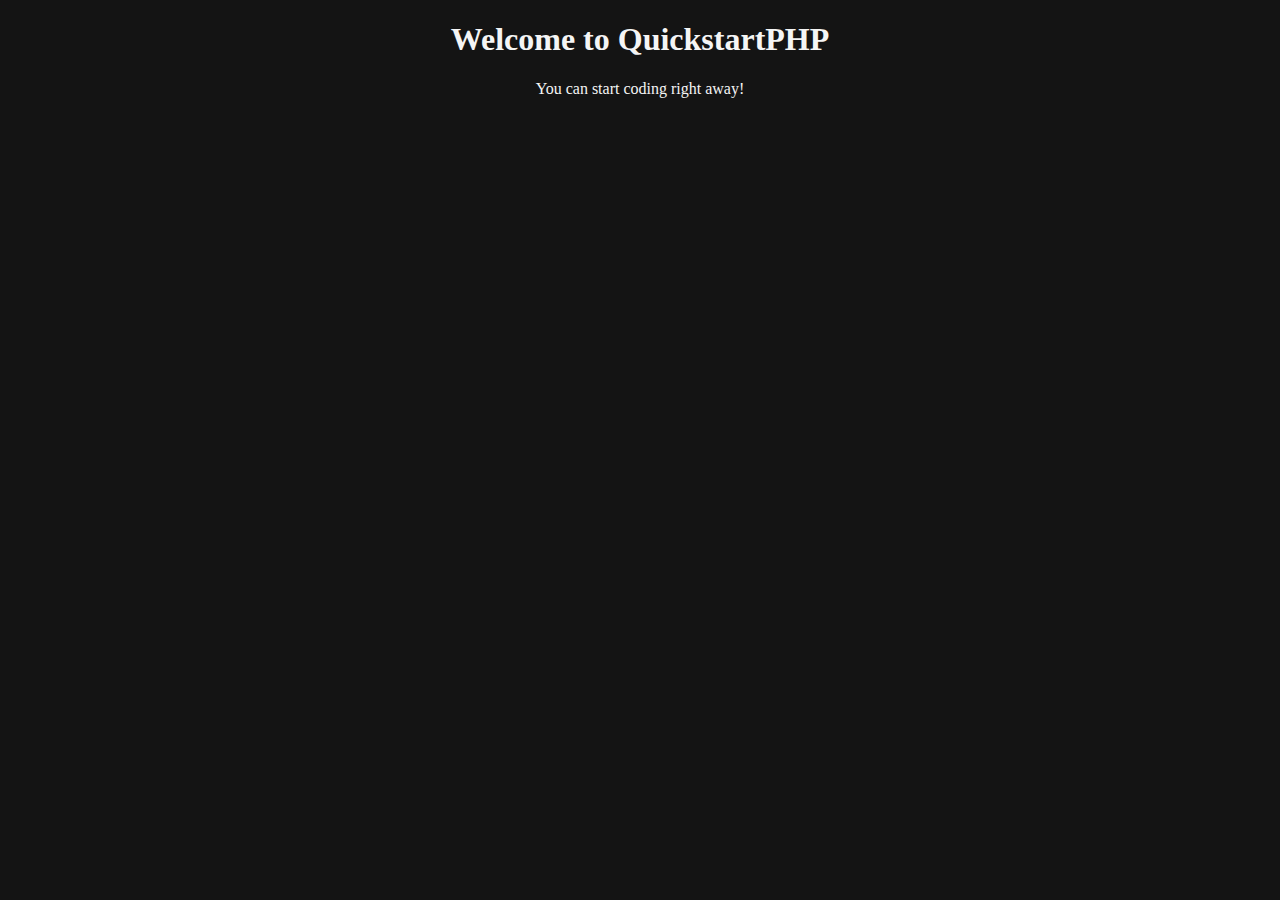
<file: Public/Pages/index.html>
<!DOCTYPE html>

<html lang="en">

<head>
    <title>Good job!</title>
    <link rel="stylesheet" href="/Public/Styles/style.css">
</head>

<body>
    <div class="center">
        <h1>Welcome to QuickstartPHP</h1>
    </div>
    
    <div class="center max-w-50">You can start coding right away!</div>
</body>

</html>
</file>
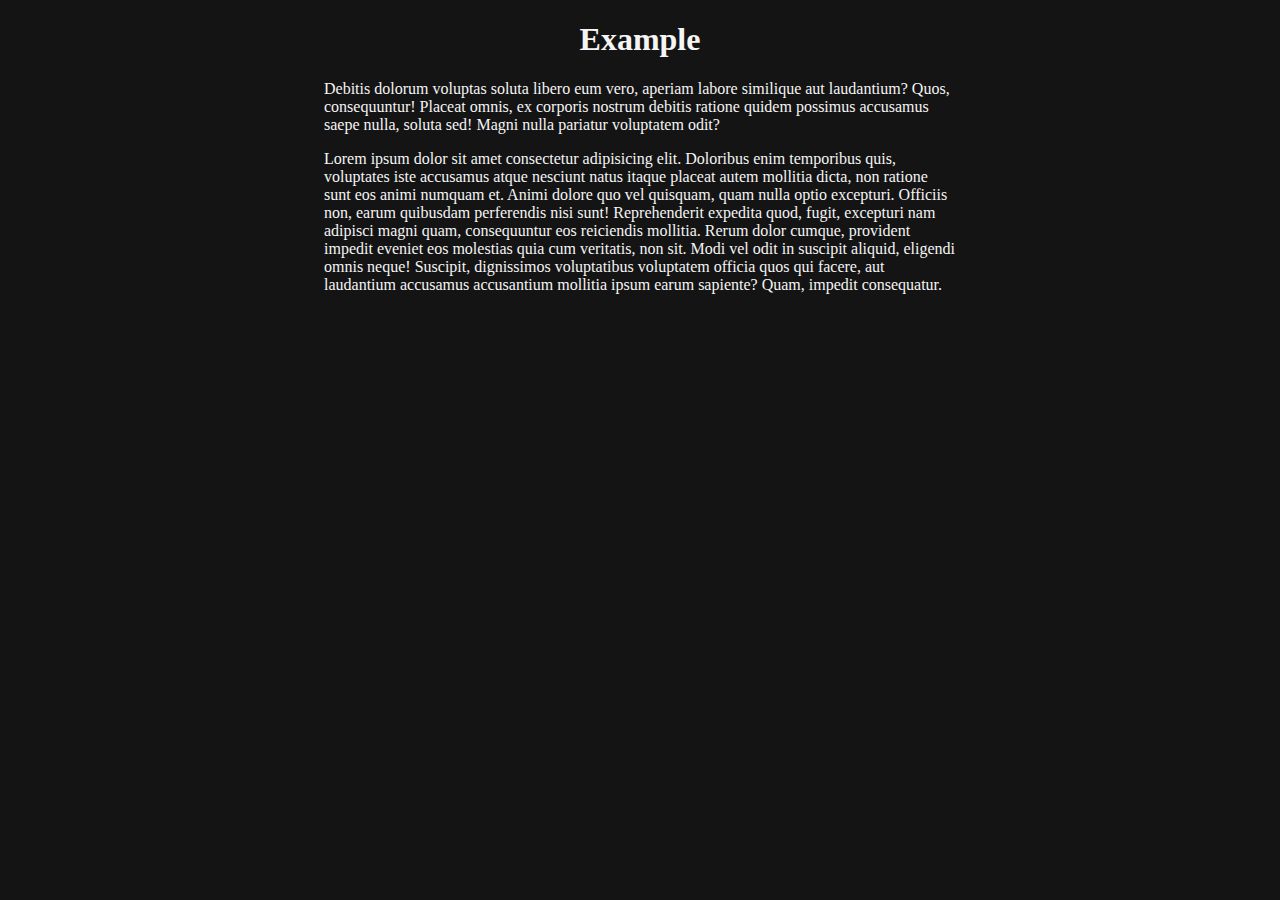
<file: View/examplePage.html>
<!DOCTYPE html>

<html lang="en">

<head>
    <title>Example</title>
    <link rel="stylesheet" href="../Style/example.css">
</head>

<body>
    <div class="center">
        <h1>Example</h1>
    </div>
    <div class="center max-w-50">
        <p>Debitis dolorum voluptas soluta libero eum vero, aperiam labore similique aut laudantium? Quos, consequuntur! Placeat omnis, ex corporis nostrum debitis ratione quidem possimus accusamus saepe nulla, soluta sed! Magni nulla pariatur voluptatem odit?</p>
        <p>Lorem ipsum dolor sit amet consectetur adipisicing elit. Doloribus enim temporibus quis, voluptates iste accusamus atque nesciunt natus itaque placeat autem mollitia dicta, non ratione sunt eos animi numquam et. Animi dolore quo vel quisquam, quam nulla optio excepturi. Officiis non, earum quibusdam perferendis nisi sunt! Reprehenderit expedita quod, fugit, excepturi nam adipisci magni quam, consequuntur eos reiciendis mollitia. Rerum dolor cumque, provident impedit eveniet eos molestias quia cum veritatis, non sit. Modi vel odit in suscipit aliquid, eligendi omnis neque! Suscipit, dignissimos voluptatibus voluptatem officia quos qui facere, aut laudantium accusamus accusantium mollitia ipsum earum sapiente? Quam, impedit consequatur.</p>
    </div>

</body>

</html>
</file>
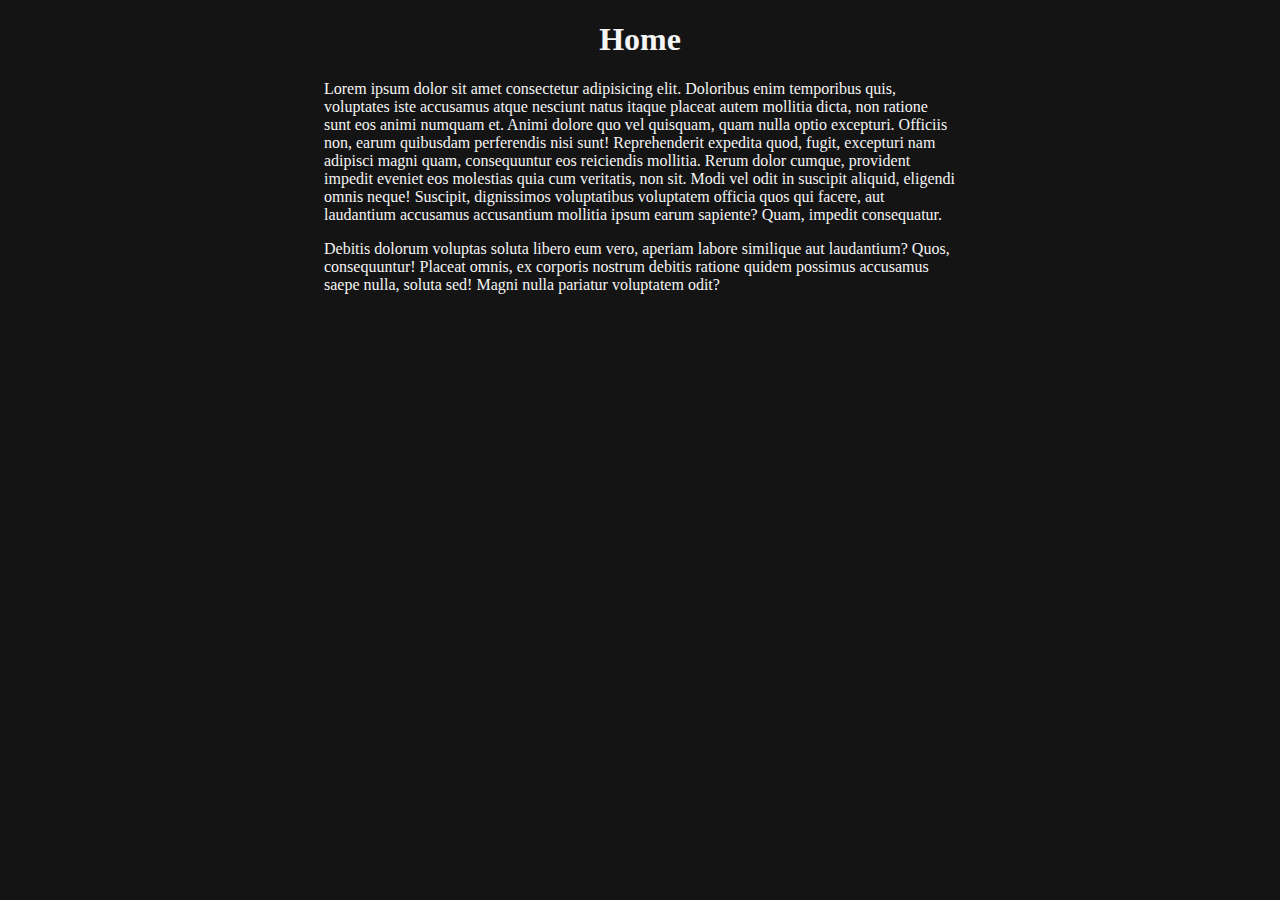
<file: View/home.html>
<!DOCTYPE html>

<html lang="en">

<head>
    <title>Home</title>
    <link rel="stylesheet" href="../Style/example.css">
</head>

<body>
    <div class="center">
        <h1>Home</h1>
    </div>
    <div class="center max-w-50">
        <p>Lorem ipsum dolor sit amet consectetur adipisicing elit. Doloribus enim temporibus quis, voluptates iste accusamus atque nesciunt natus itaque placeat autem mollitia dicta, non ratione sunt eos animi numquam et. Animi dolore quo vel quisquam, quam nulla optio excepturi. Officiis non, earum quibusdam perferendis nisi sunt! Reprehenderit expedita quod, fugit, excepturi nam adipisci magni quam, consequuntur eos reiciendis mollitia. Rerum dolor cumque, provident impedit eveniet eos molestias quia cum veritatis, non sit. Modi vel odit in suscipit aliquid, eligendi omnis neque! Suscipit, dignissimos voluptatibus voluptatem officia quos qui facere, aut laudantium accusamus accusantium mollitia ipsum earum sapiente? Quam, impedit consequatur.</p>
        <p>Debitis dolorum voluptas soluta libero eum vero, aperiam labore similique aut laudantium? Quos, consequuntur! Placeat omnis, ex corporis nostrum debitis ratione quidem possimus accusamus saepe nulla, soluta sed! Magni nulla pariatur voluptatem odit?</p>
    </div>

</body>

</html>
</file>
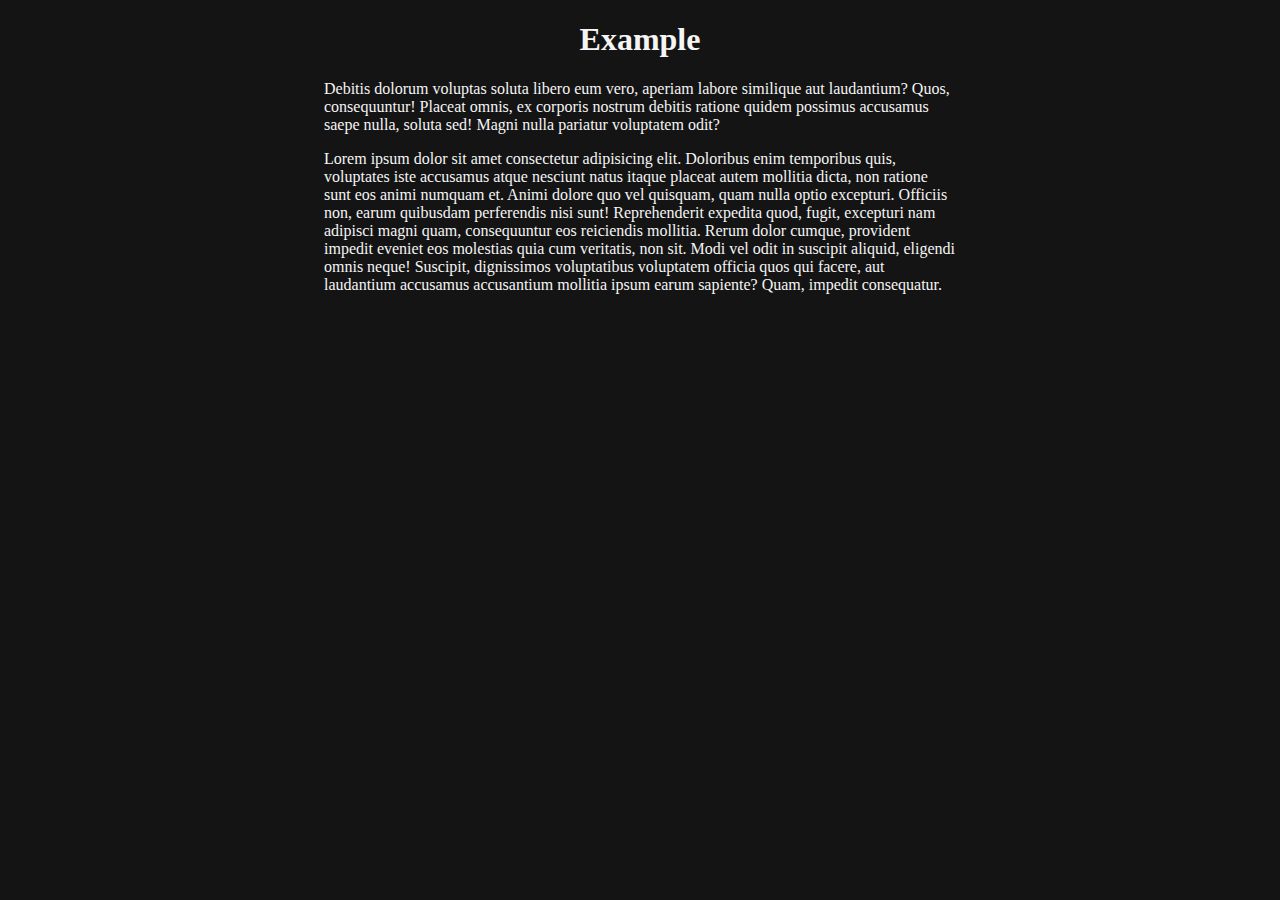
<file: View/Pages/examplePage.html>
<!DOCTYPE html>

<html lang="en">

<head>
    <title>Example</title>
    <link rel="stylesheet" href="/Styles/example.css">
</head>

<body>
    <div class="center">
        <h1>Example</h1>
    </div>
    <div class="center max-w-50">
        <p>Debitis dolorum voluptas soluta libero eum vero, aperiam labore similique aut laudantium? Quos, consequuntur! Placeat omnis, ex corporis nostrum debitis ratione quidem possimus accusamus saepe nulla, soluta sed! Magni nulla pariatur voluptatem odit?</p>
        <p>Lorem ipsum dolor sit amet consectetur adipisicing elit. Doloribus enim temporibus quis, voluptates iste accusamus atque nesciunt natus itaque placeat autem mollitia dicta, non ratione sunt eos animi numquam et. Animi dolore quo vel quisquam, quam nulla optio excepturi. Officiis non, earum quibusdam perferendis nisi sunt! Reprehenderit expedita quod, fugit, excepturi nam adipisci magni quam, consequuntur eos reiciendis mollitia. Rerum dolor cumque, provident impedit eveniet eos molestias quia cum veritatis, non sit. Modi vel odit in suscipit aliquid, eligendi omnis neque! Suscipit, dignissimos voluptatibus voluptatem officia quos qui facere, aut laudantium accusamus accusantium mollitia ipsum earum sapiente? Quam, impedit consequatur.</p>
    </div>

</body>
</html>

<script>
document.addEventListener("DOMContentLoaded", async function() {
    console.log(await test());
});

async function test() {
    return await sendRequest(url('/api/test'), 'POST', {}, {"here" : "2"});
}
</script>
</file>
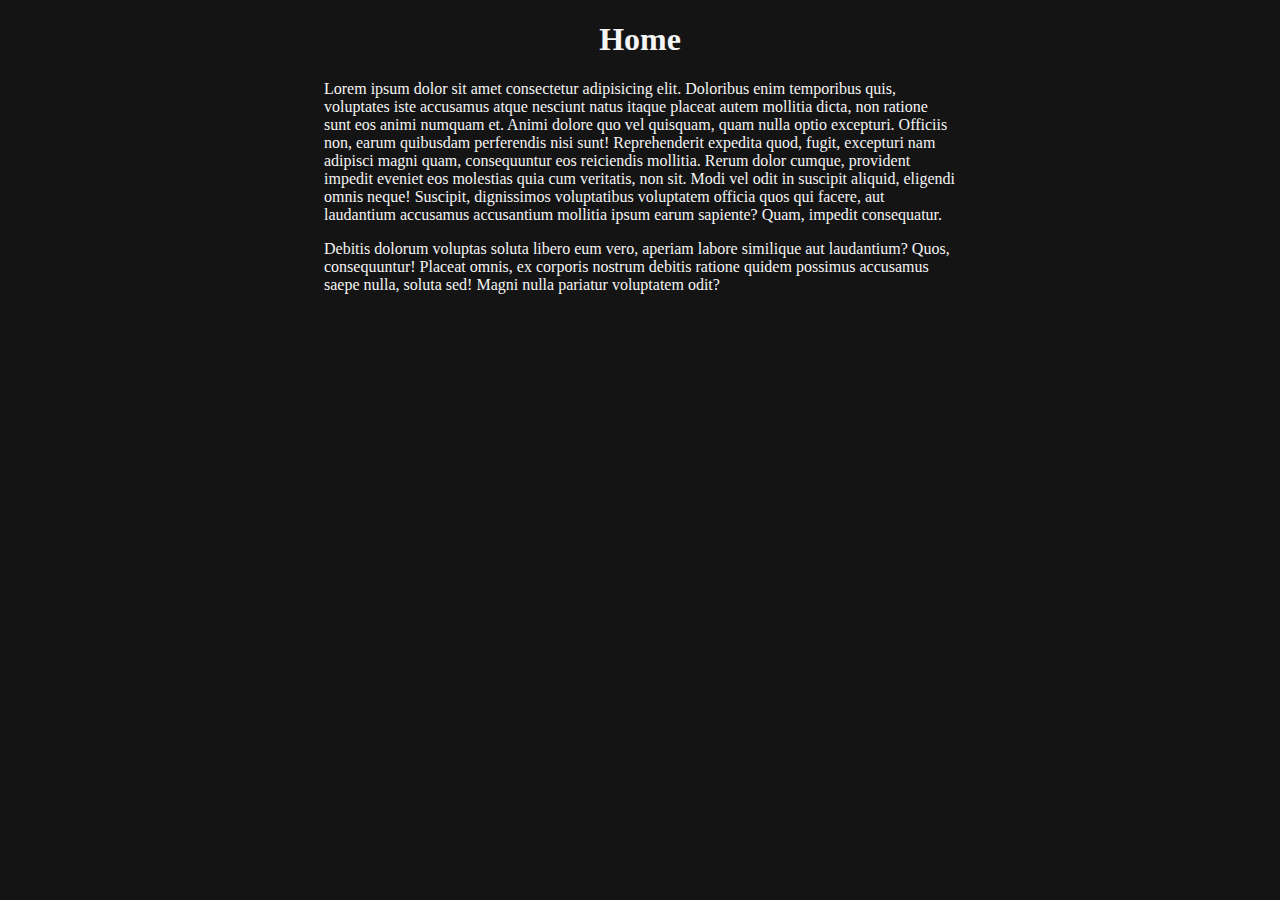
<file: View/Pages/home.html>
<!DOCTYPE html>

<html lang="en">

<head>
    <title>Home</title>
    <link rel="stylesheet" href="/Styles/example.css">
</head>

<body>
    <div class="center">
        <h1>Home</h1>
    </div>
    <div class="center max-w-50">
        <p>Lorem ipsum dolor sit amet consectetur adipisicing elit. Doloribus enim temporibus quis, voluptates iste accusamus atque nesciunt natus itaque placeat autem mollitia dicta, non ratione sunt eos animi numquam et. Animi dolore quo vel quisquam, quam nulla optio excepturi. Officiis non, earum quibusdam perferendis nisi sunt! Reprehenderit expedita quod, fugit, excepturi nam adipisci magni quam, consequuntur eos reiciendis mollitia. Rerum dolor cumque, provident impedit eveniet eos molestias quia cum veritatis, non sit. Modi vel odit in suscipit aliquid, eligendi omnis neque! Suscipit, dignissimos voluptatibus voluptatem officia quos qui facere, aut laudantium accusamus accusantium mollitia ipsum earum sapiente? Quam, impedit consequatur.</p>
        <p>Debitis dolorum voluptas soluta libero eum vero, aperiam labore similique aut laudantium? Quos, consequuntur! Placeat omnis, ex corporis nostrum debitis ratione quidem possimus accusamus saepe nulla, soluta sed! Magni nulla pariatur voluptatem odit?</p>
    </div>

</body>

</html>
</file>
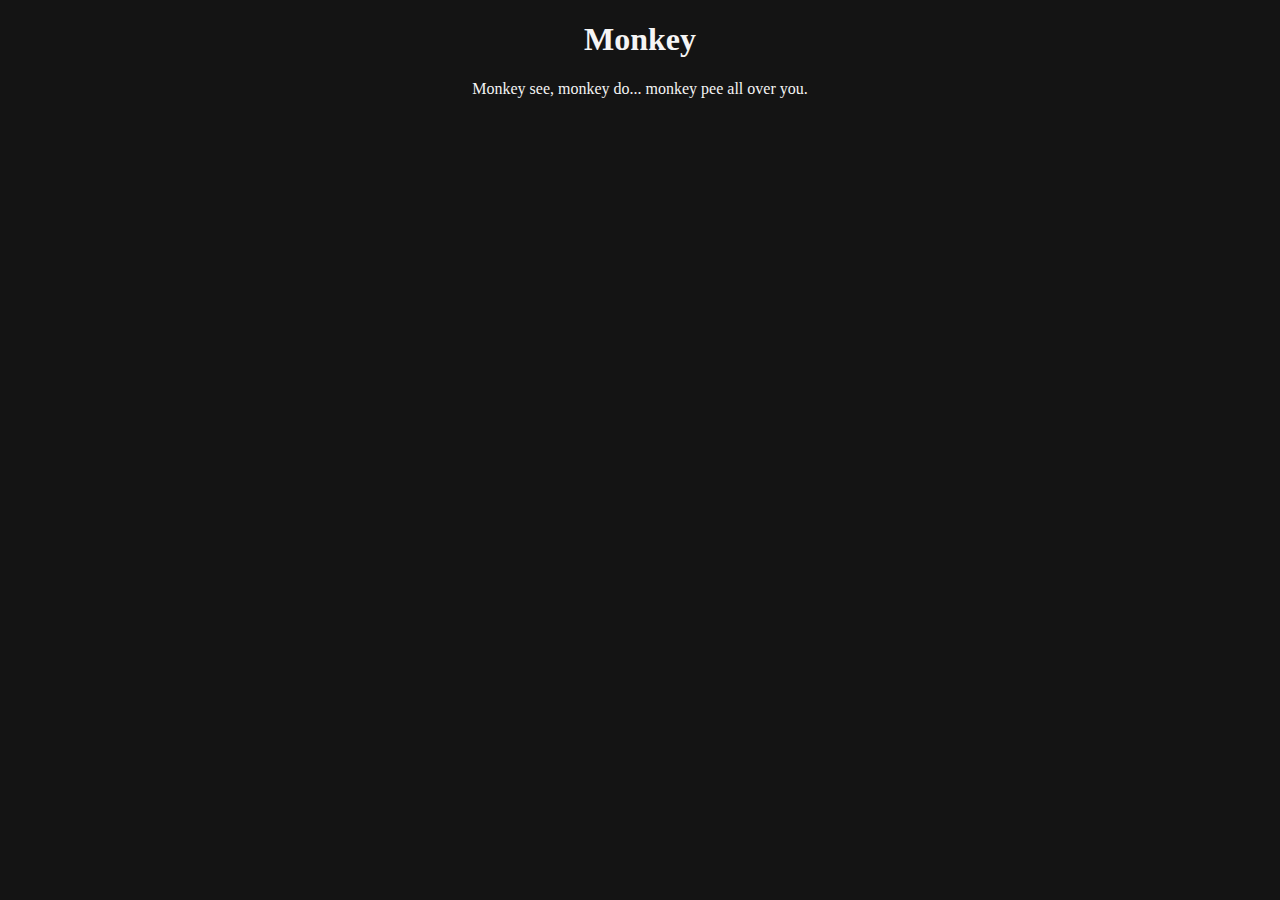
<file: View/Pages/monkey.html>
<!DOCTYPE html>

<html lang="en">

<head>
    <title>Monkey</title>
    <link rel="stylesheet" href="/Styles/example.css">
</head>

<body>
    <div class="center">
        <h1>Monkey</h1>
    </div>
    <div class="center max-w-50">
        <p>Monkey see, monkey do... monkey pee all over you.</p>
    </div>

</body>

</html>
</file>
<file: Public/Styles/style.css>
body{
    background-color: rgb(20, 20, 20);
    color: whitesmoke;
}

.center{
    margin-left: auto;
    margin-right: auto;
    width: fit-content;
}

.max-w-50{
    max-width: 50%;
}
</file>
<file: Style/example.css>
body{
    background-color: rgb(20, 20, 20);
    color: whitesmoke;
}

.center{
    margin-left: auto;
    margin-right: auto;
    width: fit-content;
}

.max-w-50{
    max-width: 50%;
}
</file>
<file: Styles/example.css>
body{
    background-color: rgb(20, 20, 20);
    color: whitesmoke;
}

.center{
    margin-left: auto;
    margin-right: auto;
    width: fit-content;
}

.max-w-50{
    max-width: 50%;
}
</file>
